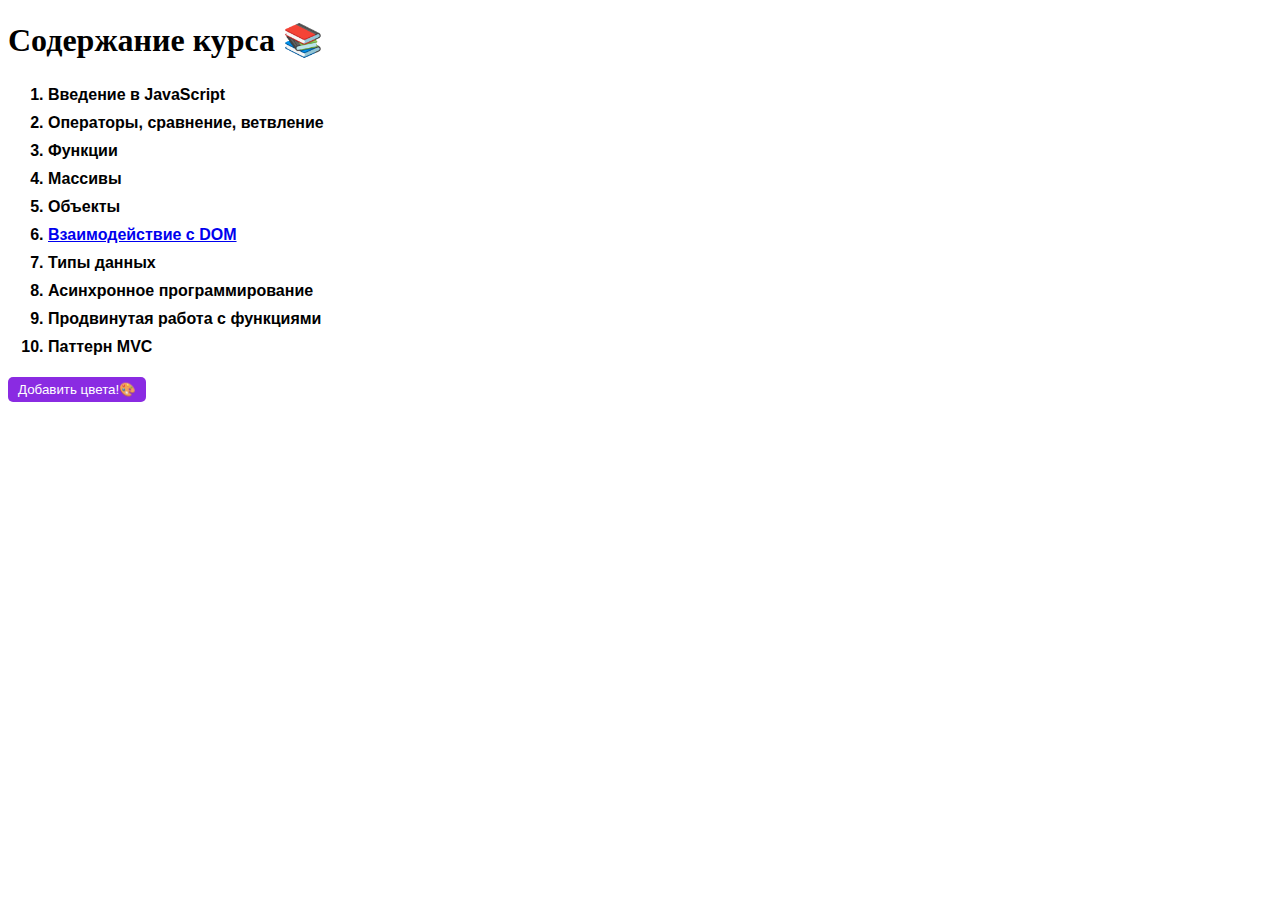
<file: index.html>
<!DOCTYPE html>
<html lang="en">

<head>
    <meta charset="UTF-8">
    <meta name="viewport" content="width=device-width, initial-scale=1.0">
    <link rel="stylesheet" href="style.css">
    <script src="./index.js"></script>
    <title>Document</title>
</head>
<body>
    <h1 id="course-title" class="title">Содержание курса 📚</h1>
    <ol class="list">
        <li class="item">Введение в JavaScript</li>
        <li class="item">Операторы, сравнение, ветвление</li>
        <li class="item">Функции</li>
        <li class="item">Массивы</li>
        <li class="item">Объекты</li>
        <li class="item current" id="dom">Взаимодействие с DOM ⬅</li>
        <li class="item">Типы данных</li>
        <li class="item">Асинхронное программирование</li>
        <li class="item">Продвинутая работа с функциями</li>
        <li class="item">Паттерн MVC</li>
    </ol>
    <button id="color-button">Добавить цвета!🎨</button>
   
</body>

</html>
</file>
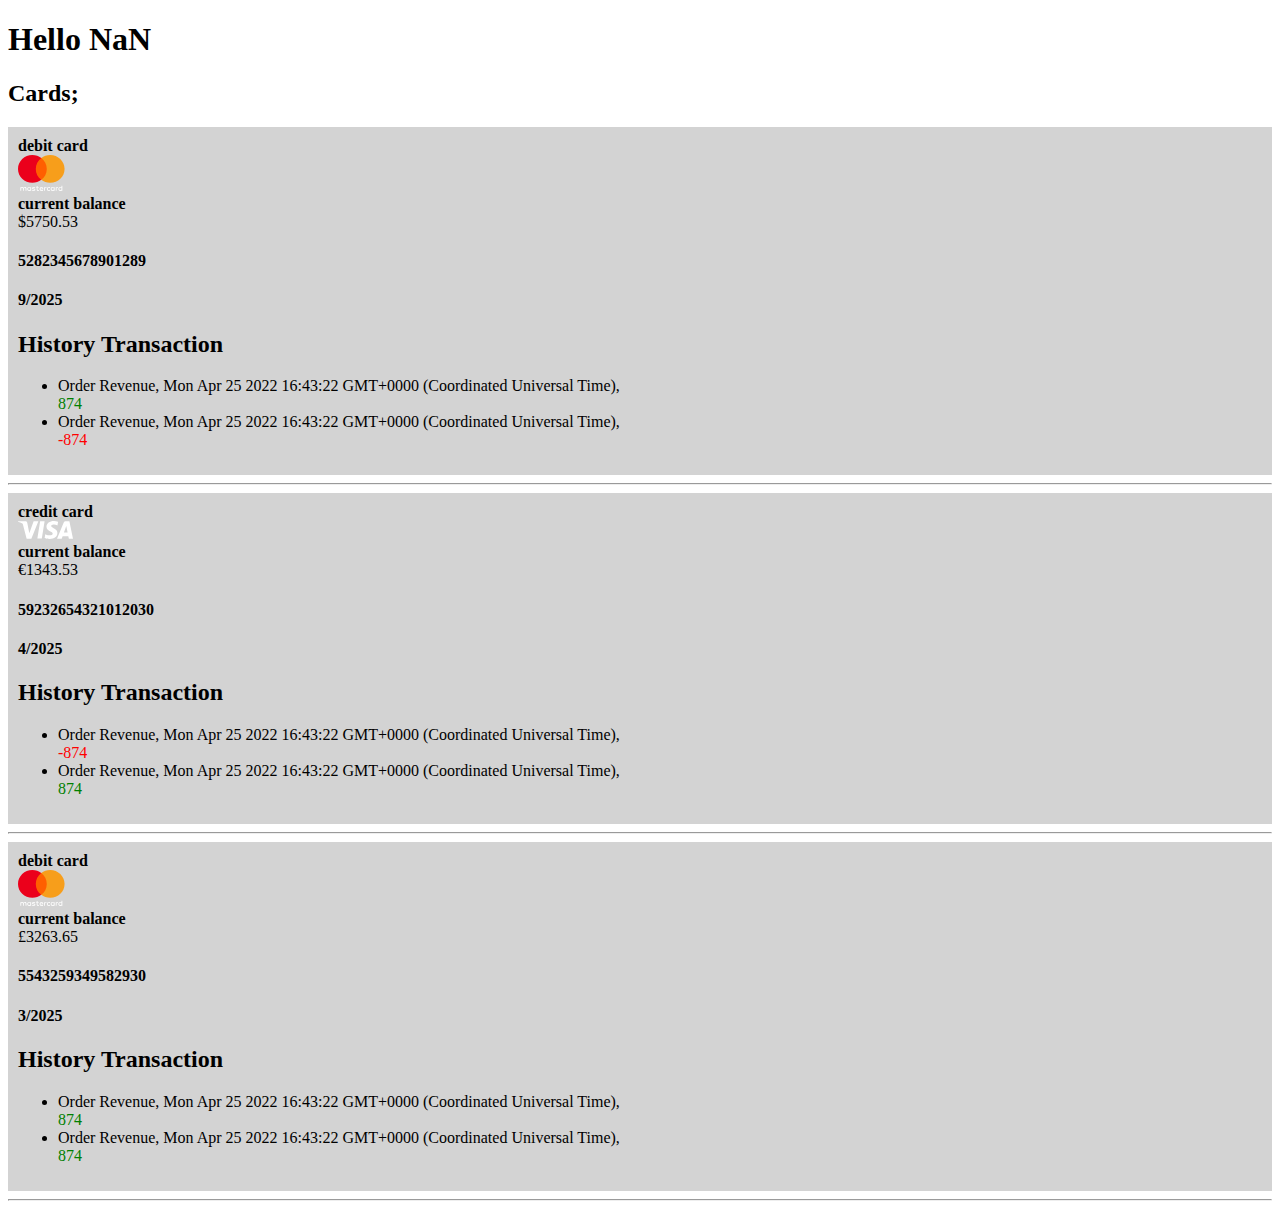
<file: Sandbox/index.html>
<!DOCTYPE html>
<html lang="en">

<head>
    <meta charset="UTF-8">
    <meta name="viewport" content="width=device-width, initial-scale=1.0">
    <title>lesson_1</title>
    <style>
        /* если у кого-то будет такой класс, то текст внутри 
        будет зелёным */
        .income {
            color: green;
        }

        /* а с таким классом текст внутри 
        будет красным */
        .outcome {
            color: red;
        }

        .card-block {
            background-color: lightgray;
            padding: 10px;
        }

    </style>
</head>
</head>

<body>
    <!-- <script src="index.js"> -->
    <!-- <script src="index3.js"></script> -->
    <!-- <script src="index4.js"></script> -->
    <script src="index4.js"></script>
</body>

</html>
</file>
<file: style.css>
/* styles.css */
.title {
    color: darkgreen;
}

.item {
    padding: 5px 0;
    font-family: Arial, sans-serif;
}

.current {
    font-weight: 700;
}
</file>
